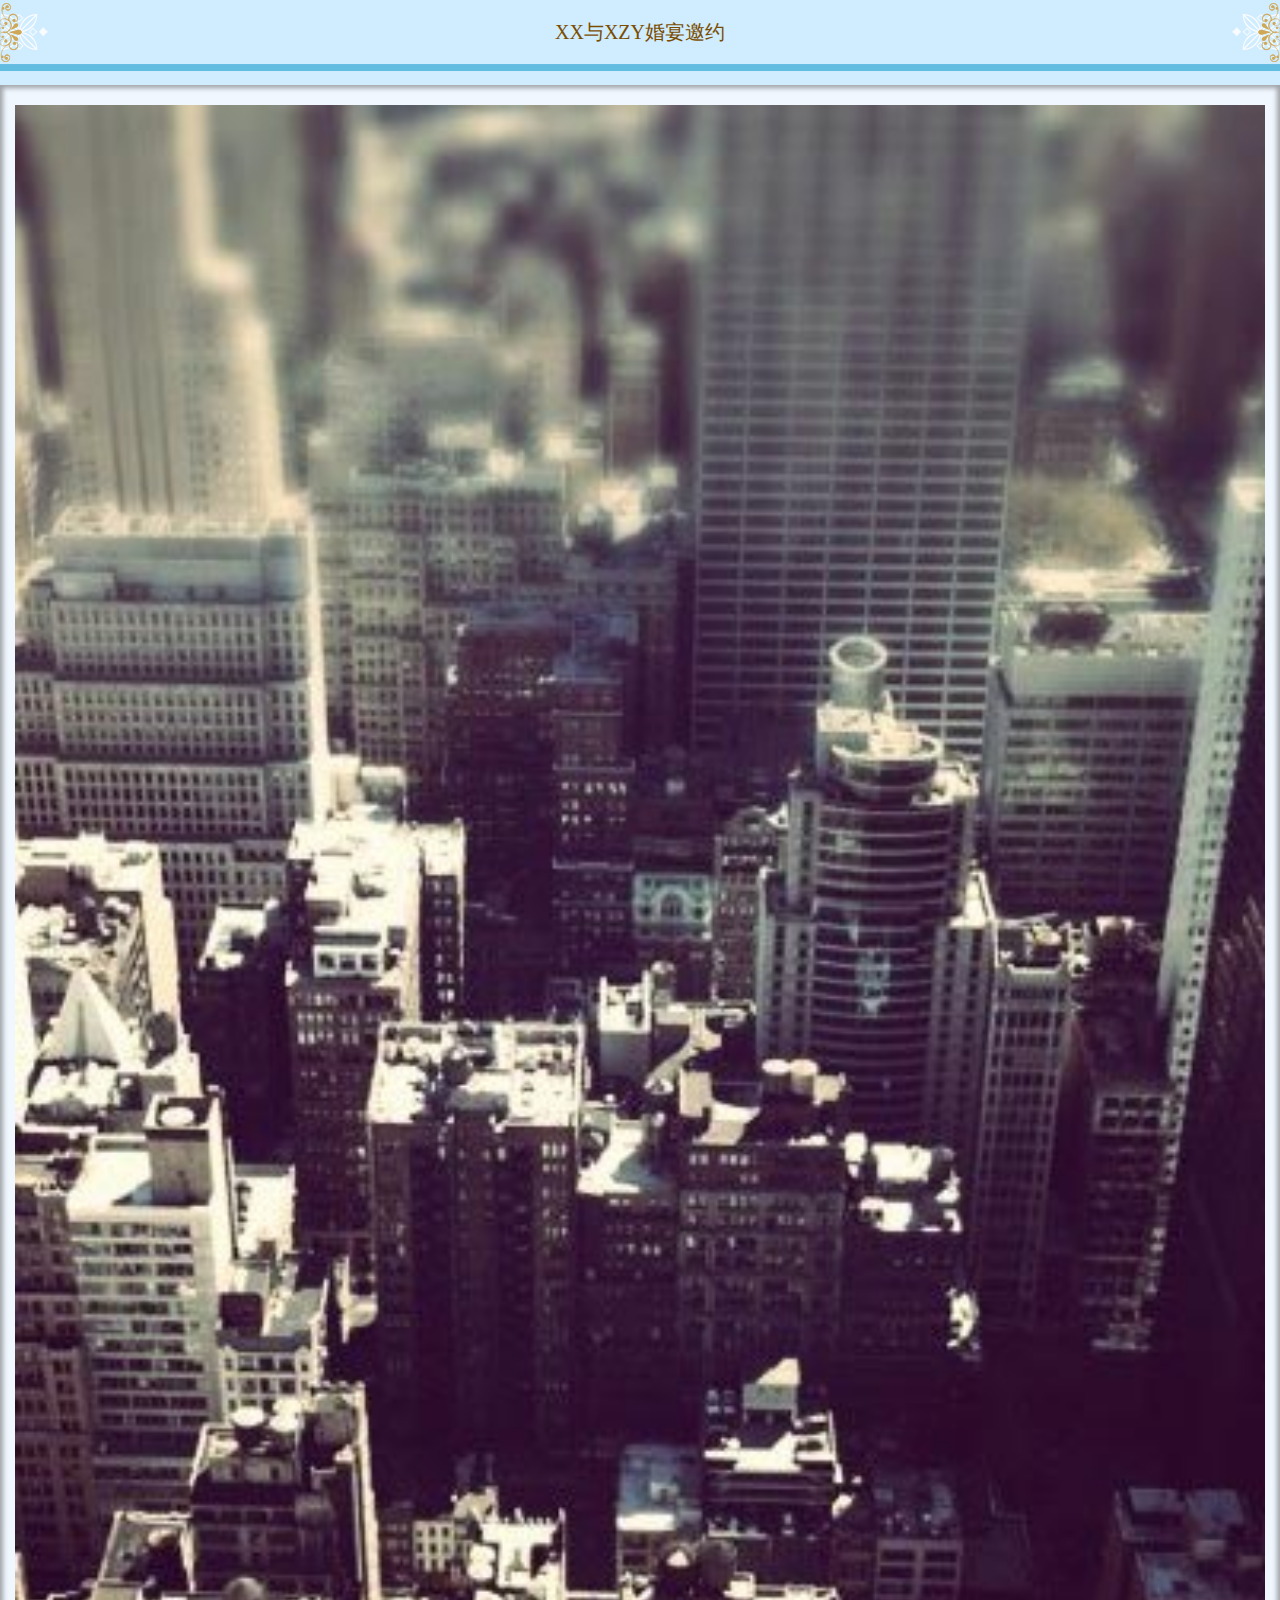
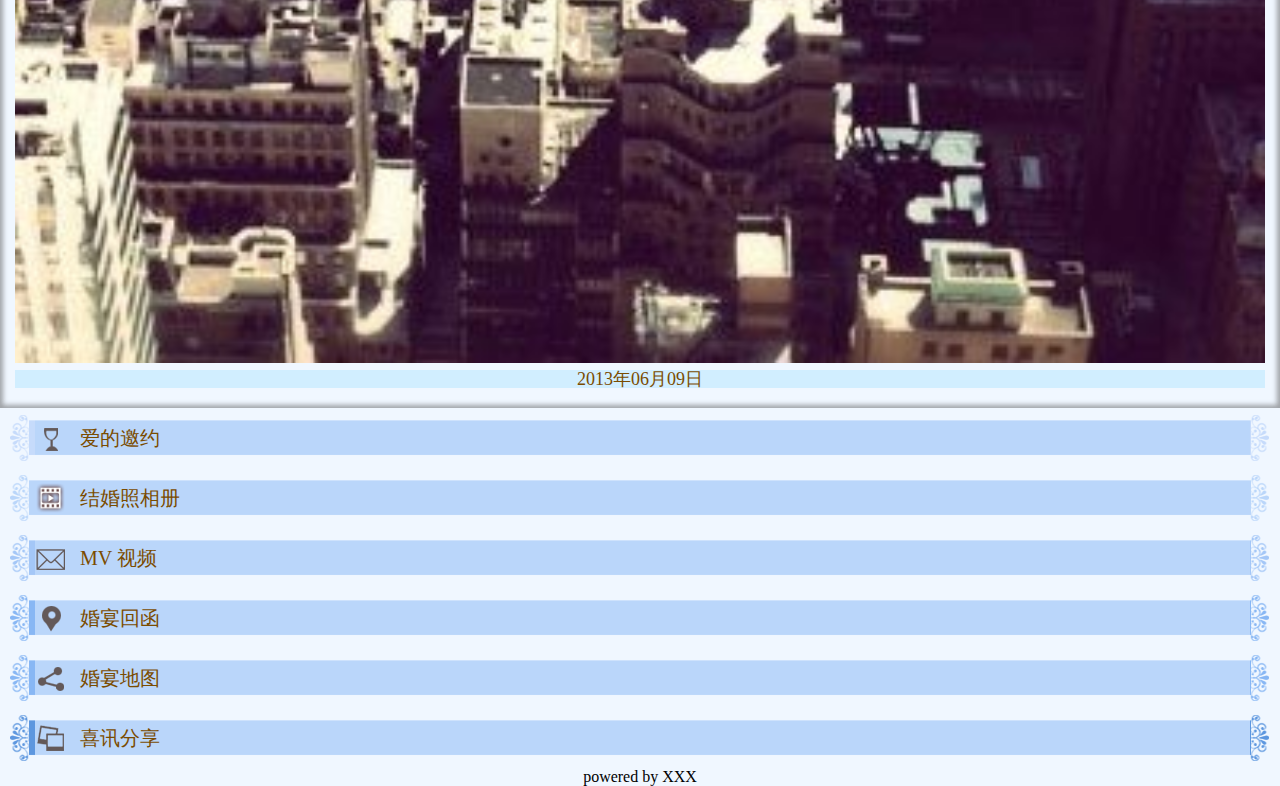
<file: index.html>
<!DOCTYPE html>
<html>
<head>
    <meta charset="utf-8">
    <meta http-equiv="X-UA-Compatible" content="IE=edge">
    <meta name="viewport" content="width=device-width, initial-scale=1, maximum-scale=1, user-scalable=no">
    <title>Test</title>
    <!--<link type="text/css" rel="stylesheet" href="asserts/jquery-ui-1.10.4.custom.css">-->
    <!--<link type="text/css" rel="stylesheet" href="asserts/bootstrap.css">-->
    <link type="text/css" rel="stylesheet" href="asserts/photoswipe.css">
    <link type="text/css" rel="stylesheet" href="asserts/bootstrap-theme.css">
    <link type="text/css" rel="stylesheet" href="blue-main.css">
    <script type="text/javascript" src="asserts/jquery-1.11.0.js"></script>
    <script type="text/javascript" src="asserts/jquery-ui-1.10.4.custom.js"></script>
    <script type="text/javascript" src="asserts/jquery.mousewheel.js"></script>
    <script type="text/javascript" src="asserts/bootstrap.js"></script>
    <script type="text/javascript" src="asserts/lib/simple-inheritance.min.js"></script>
    <script type="text/javascript" src="asserts/code-photoswipe-1.0.11.js"></script>
</head>
<body>
<div id="loading">
    <div id="contents">
        <a id="stop"><img src="blue/funssage_loading2.gif"></a>
    </div>
</div>
<header>
    <div id="header">
        <div class="inner-main-tr">
            <div class="inner-main-tl">
                <div class="inner-main-tm">
                    <div id="main-title">
                        <div class="main-title-tr">
                            <div class="main-title-tl">
                                <div class="main-title-tm">
                                </div>
                            </div>
                        </div>
                        <div class="main-title-mr">
                            <div class="main-title-ml">

                                <div class="main-title-mm">
                                    <div id="maintitlehtml">
                                <span id="maintitlehtml-span">
                                    XX与XZY婚宴邀约
                                </span>
                                    </div>
                                </div>

                            </div>
                        </div>
                        <div class="main-title-br">
                            <div class="main-title-bl">
                                <div class="main-title-bm">
                                </div>
                            </div>
                        </div>
                    </div>
                </div>
            </div>
        </div>
    </div>
    <div id="content">
        <img src="album/wall.jpg" title="main">
		<div id="subtitlehtml">
			<span style="font-weight: normal; font-size: 18px; ">2013年06月09日</span>
		</div>
    </div>
    <div id="footer"></div>

</header>
<main>
<div id="accordion">
<h3>
    <div name="button1" id="button1" class="button">
        <div class="button-tr">
            <div class="button-tl">
                <div class="button-tm"></div>
            </div>
        </div>
        <div class="button-mr">
            <div class="button-ml">
                <div class="button-mm">
                    <a href="#">
                        <img class="iconimage" alt="1.png" src="/blue/1.png"/>&nbsp;
                        <span id="sp1">爱的邀约</span>
                    </a>
                </div>
            </div>
        </div>
        <div class="button-br">
            <div class="button-bl">
                <div class="button-bm"></div>
            </div>
        </div>
    </div>


</h3>

<div>
    <article>
        <p>this is a start!</p>

        <p>this is the content!</p>

        <p>this is the end!</p>
    </article>
</div>
<h3>
    <div name="button2" id="button2" class="button">
        <div class="button-tr">
            <div class="button-tl">
                <div class="button-tm"></div>
            </div>
        </div>
        <div class="button-mr">
            <div class="button-ml">
                <div class="button-mm">
                    <a href="#">
                        <img class="iconimage" alt="1.png" src="/blue/2.png"/>&nbsp;
                        <span id="sp2">结婚照相册</span>
                    </a>
                </div>
            </div>
        </div>
        <div class="button-br">
            <div class="button-bl">
                <div class="button-bm"></div>
            </div>
        </div>
    </div>
</h3>

<div id="Gallery">
    <ul class="gallery-row">
        <li class="gallery-item"><a href="album/1_b.jpg">
            <img src="album/1_s.jpg" alt="Image 001" class="img-responsive img-rounded"/></a>
        </li>
        <li class="gallery-item"><a href="album/2_b.jpg">
            <img src="album/2_s.jpg" alt="Image 002" class="img-responsive img-rounded"/></a>
        </li>
        <li class="gallery-item"><a href="album/3_b.jpg">
            <img src="album/3_s.jpg" alt="Image 003" class="img-responsive img-rounded"/></a>
        </li>
    </ul>
    <ul class="gallery-row">
        <li class="gallery-item"><a href="album/1_b.jpg">
            <img src="album/1_s.jpg" alt="Image 001" class="img-responsive img-rounded"/></a>
        </li>
        <li class="gallery-item"><a href="album/2_b.jpg">
            <img src="album/2_s.jpg" alt="Image 002" class="img-responsive img-rounded"/></a>
        </li>
        <li class="gallery-item"><a href="album/3_b.jpg">
            <img src="album/3_s.jpg" alt="Image 003" class="img-responsive img-rounded"/></a>
        </li>
    </ul>

</div>
<h3>
    <div name="button3" id="button3" class="button">
        <div class="button-tr">
            <div class="button-tl">
                <div class="button-tm"></div>
            </div>
        </div>
        <div class="button-mr">
            <div class="button-ml">
                <div class="button-mm">
                    <a href="#">
                        <img class="iconimage" alt="1.png" src="/blue/3.png"/>&nbsp;
                        <span id="sp3">MV 视频</span>
                    </a>
                </div>
            </div>
        </div>
        <div class="button-br">
            <div class="button-bl">
                <div class="button-bm"></div>
            </div>
        </div>
    </div>
</h3>

<div>
    <video id='mv' name='mv' width="100%" accesskey="" src="album/demo.mp4">
    	 Your browser does not support the <code>video</code> element.
    </video>
</div>
<h3>
    <div name="button4" id="button4" class="button">
        <div class="button-tr">
            <div class="button-tl">
                <div class="button-tm"></div>
            </div>
        </div>
        <div class="button-mr">
            <div class="button-ml">
                <div class="button-mm">
                    <a href="#">
                        <img class="iconimage" alt="1.png" src="/blue/4.png"/>&nbsp;
                        <span id="">婚宴回函</span>
                    </a>
                </div>
            </div>
        </div>
        <div class="button-br">
            <div class="button-bl">
                <div class="button-bm"></div>
            </div>
        </div>
    </div>
</h3>

<div>
    <form action="feedback.php" method="post">
        <input type="text" id="name" name="name">
        <input type="submit" value="send">
    </form>

</div>

<h3>
    <div name="button5" id="button5" class="button">
        <div class="button-tr">
            <div class="button-tl">
                <div class="button-tm"></div>
            </div>
        </div>
        <div class="button-mr">
            <div class="button-ml">
                <div class="button-mm">
                    <a href="#">
                        <img class="iconimage" alt="1.png" src="/blue/5.png"/>&nbsp;
                        <span id="sp4">婚宴地图</span>
                    </a>
                </div>
            </div>
        </div>
        <div class="button-br">
            <div class="button-bl">
                <div class="button-bm"></div>
            </div>
        </div>
    </div>
</h3>

<div>
    <img src="album/map1.png" accesskey="" alt="" class="">
</div>
<h3>
    <div name="button7" id="button7" class="button">
        <div class="button-tr">
            <div class="button-tl">
                <div class="button-tm"></div>
            </div>
        </div>
        <div class="button-mr">
            <div class="button-ml">
                <div class="button-mm">
                    <a href="#">
                        <img class="iconimage" alt="1.png" src="/blue/7.png"/>&nbsp;
                        <span id="sp5">喜讯分享</span>
                    </a>
                </div>
            </div>
        </div>
        <div class="button-br">
            <div class="button-bl">
                <div class="button-bm"></div>
            </div>
        </div>
    </div>
</h3>

<div>
    <a href="#" title="share this moment!">share this moment!</a>
</div>

</div>
</main>
<div id="main-footer"></div>
<footer>powered by XXX</footer>
<script type="text/javascript">
    $(window).load(function(){
        $('#loading').hide();
    });
    // Set up PhotoSwipe with all anchor tags in the Gallery container
    document.addEventListener('DOMContentLoaded', function () {

        Code.photoSwipe('a', '#Gallery');

    }, false);
    $(function () {
        $('#stop').bind('click', function(){
            $('#loading').hide();
        });
        $('#accordion').accordion(
                {
                    active: false,
                    collapsible: true,
                    heightStyle: 'content'
                }
        );
        $('#accordion').on('accordionactivate', function (event, ui) {
//           console.log(event.target);
//           console.log(ui.newHeader);
//           console.log(ui.oldHeader);
        });
        $("#accordion").bind('accordionactivate', function(event, ui) {
            if ($(ui.newHeader).offset() != null){
                $('html, body').animate({scrollTop: $(ui.newHeader).offset().top} );
            }
			// if current panel is video;
			// start
			if($(ui.newPanel).find('video').length){
				$('#mv').each(function(){
					this.play();
				});
			}
        });

    });

</script>
</body>
</html>
</file>
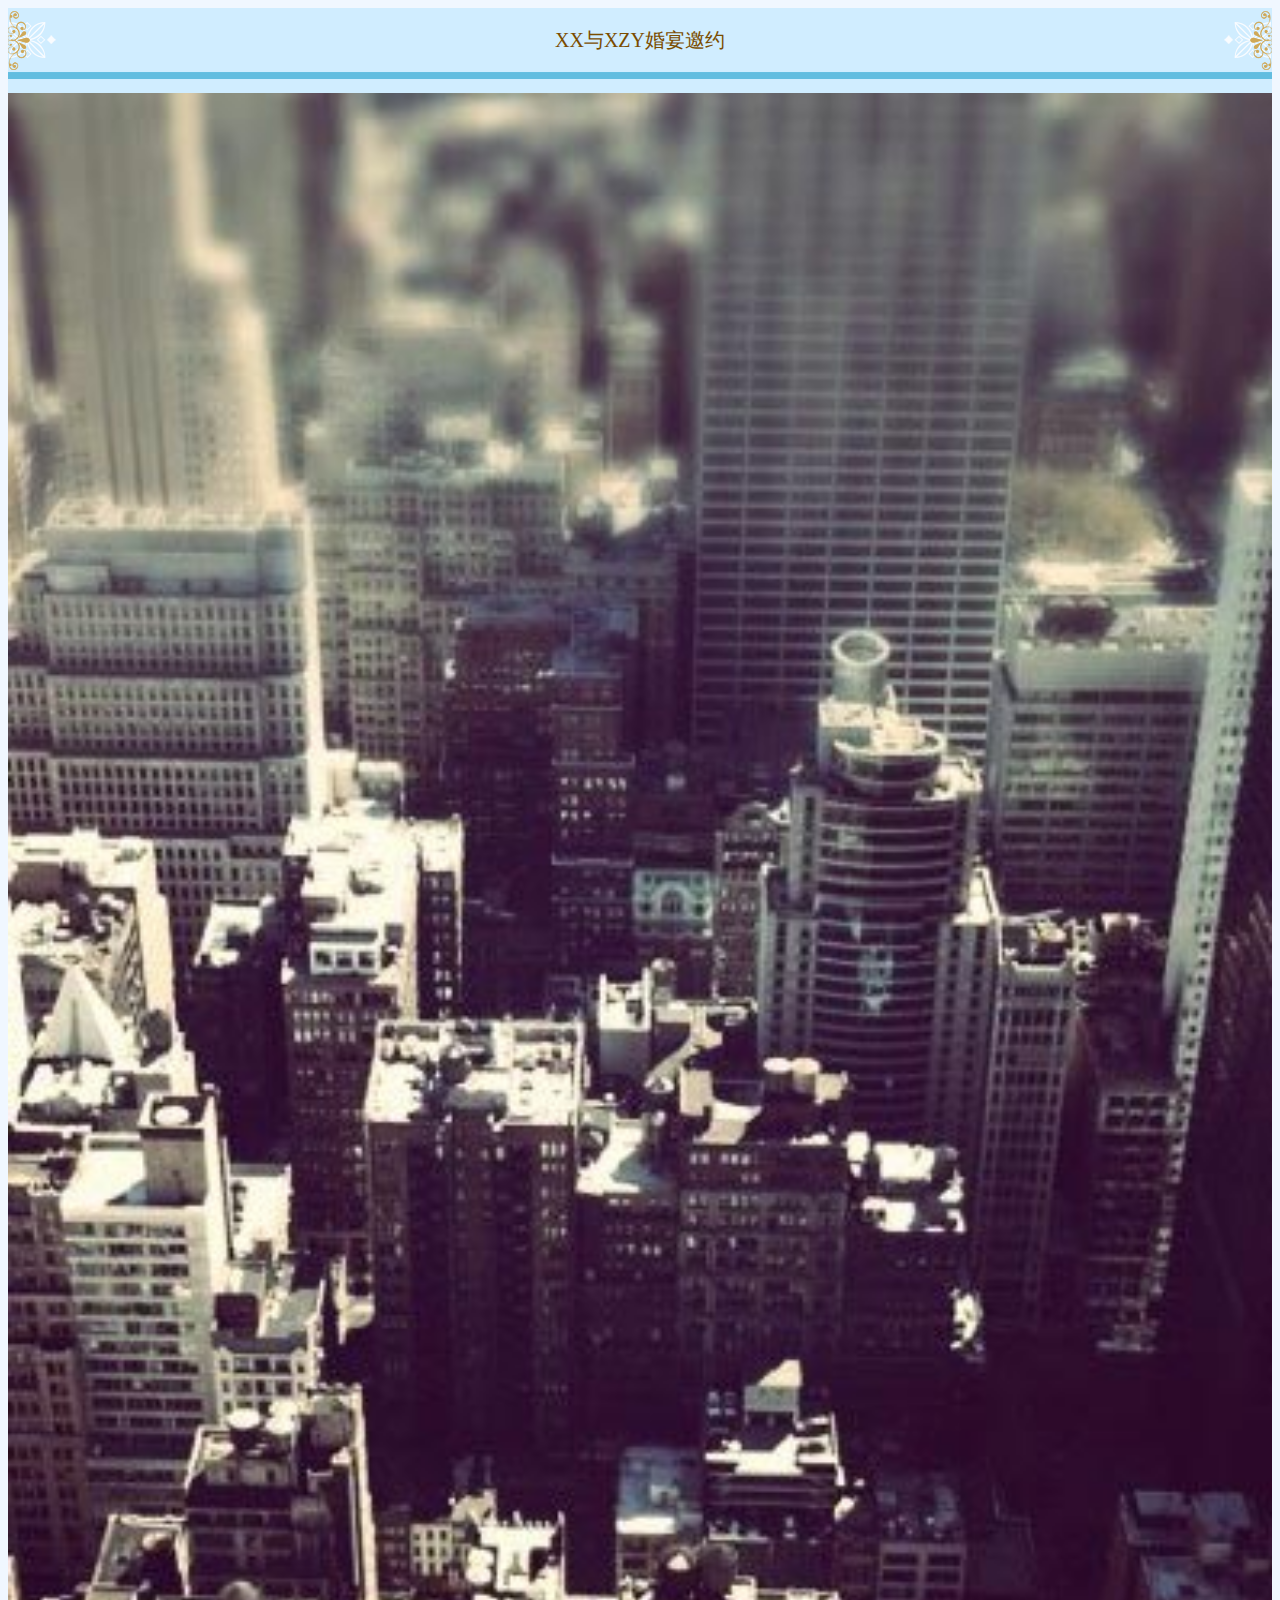
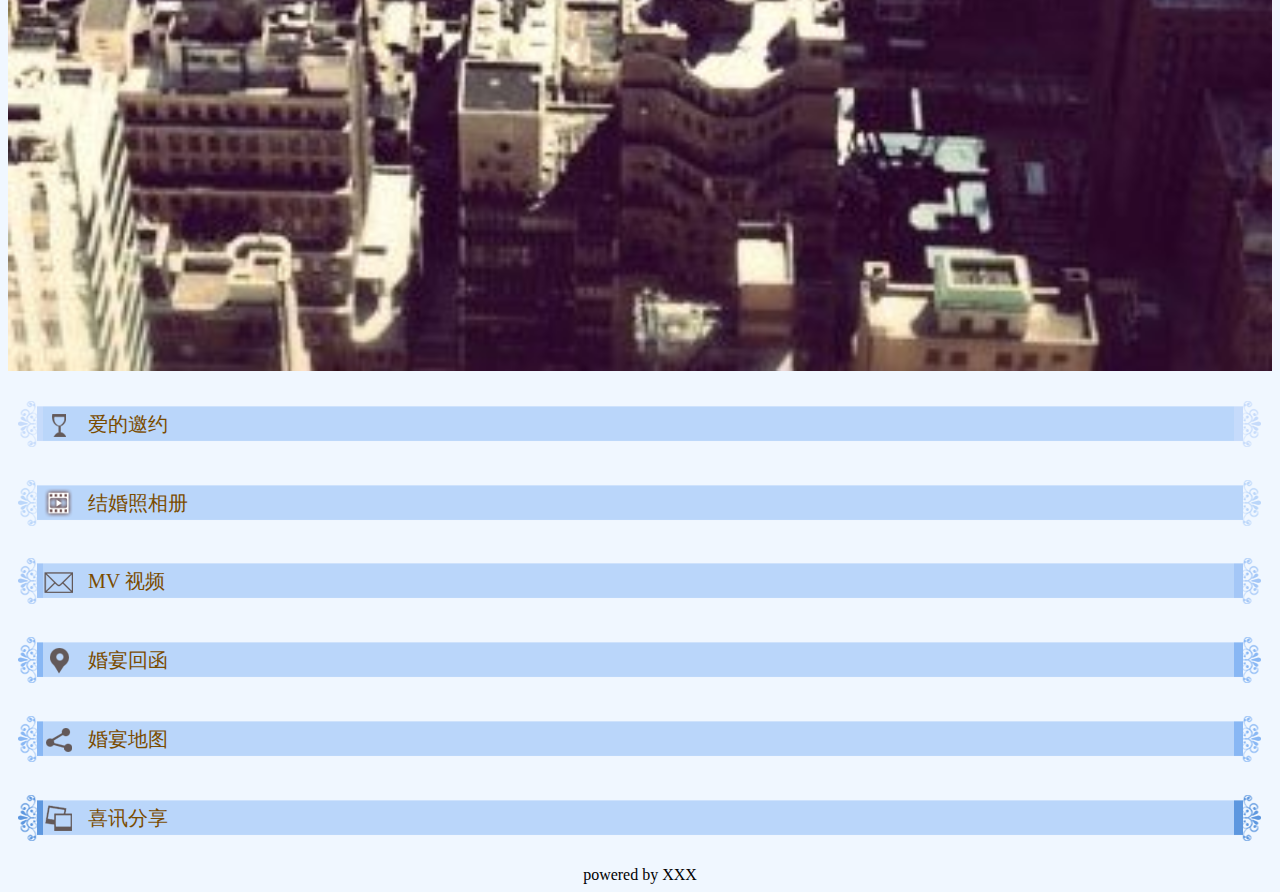
<file: tmp/accordion-blue.html>
<!DOCTYPE html>
<html>
<head>
    <meta charset="utf-8">
    <meta http-equiv="X-UA-Compatible" content="IE=edge">
    <meta name="viewport" content="width=device-width, initial-scale=1, maximum-scale=1, user-scalable=no">
    <title>Test</title>
    <!--<link type="text/css" rel="stylesheet" href="asserts/jquery-ui-1.10.4.custom.css">-->
    <!--<link type="text/css" rel="stylesheet" href="asserts/bootstrap.css">-->
    <link type="text/css" rel="stylesheet" href="asserts/photoswipe.css">
    <link type="text/css" rel="stylesheet" href="asserts/bootstrap-theme.css">
    <link type="text/css" rel="stylesheet" href="blue-main.css">
    <script type="text/javascript" src="asserts/jquery-1.11.0.js"></script>
    <script type="text/javascript" src="asserts/jquery-ui-1.10.4.custom.js"></script>
    <script type="text/javascript" src="asserts/jquery.mousewheel.js"></script>
    <script type="text/javascript" src="asserts/bootstrap.js"></script>
    <script type="text/javascript" src="asserts/lib/simple-inheritance.min.js"></script>
    <script type="text/javascript" src="asserts/code-photoswipe-1.0.11.js"></script>
</head>
<body>
<div id="loading">
    <div id="contents">
        <a id="stop"><img src="blue/funssage_loading2.gif"></a>
    </div>
</div>
<header>
    <div id="header">
        <div class="inner-main-tr">
            <div class="inner-main-tl">
                <div class="inner-main-tm">
                    <div id="main-title">
                        <div class="main-title-tr">
                            <div class="main-title-tl">
                                <div class="main-title-tm">
                                </div>
                            </div>
                        </div>
                        <div class="main-title-mr">
                            <div class="main-title-ml">

                                <div class="main-title-mm">
                                    <div id="maintitlehtml">
                                <span style="text-decoration: none; font-style: normal; font-size: 20px; font-weight: normal; ">
                                    XX与XZY婚宴邀约
                                </span>
                                    </div>
                                </div>

                            </div>
                        </div>
                        <div class="main-title-br">
                            <div class="main-title-bl">
                                <div class="main-title-bm">
                                </div>
                            </div>
                        </div>
                    </div>
                </div>
            </div>
        </div>
    </div>
    <div id="content">
        <img src="album/wall.jpg" title="main">
    </div>
    <div id="footer"></div>

</header>
<main>
<div id="accordion">
<h3>
    <div name="button1" id="button1" class="button">
        <div class="button-tr">
            <div class="button-tl">
                <div class="button-tm"></div>
            </div>
        </div>
        <div class="button-mr">
            <div class="button-ml">
                <div class="button-mm">
                    <a href="#">
                        <img class="iconimage" alt="1.png" src="/blue/1.png"/>&nbsp;
                        <span id="sp1">爱的邀约</span>
                    </a>
                </div>
            </div>
        </div>
        <div class="button-br">
            <div class="button-bl">
                <div class="button-bm"></div>
            </div>
        </div>
    </div>


</h3>

<div>
    <article>
        <p>this is a start!</p>

        <p>this is the content!</p>

        <p>this is the end!</p>
    </article>
</div>
<h3>
    <div name="button2" id="button2" class="button">
        <div class="button-tr">
            <div class="button-tl">
                <div class="button-tm"></div>
            </div>
        </div>
        <div class="button-mr">
            <div class="button-ml">
                <div class="button-mm">
                    <a href="#">
                        <img class="iconimage" alt="1.png" src="/blue/2.png"/>&nbsp;
                        <span id="sp2">结婚照相册</span>
                    </a>
                </div>
            </div>
        </div>
        <div class="button-br">
            <div class="button-bl">
                <div class="button-bm"></div>
            </div>
        </div>
    </div>
</h3>

<div id="Gallery">
    <ul class="gallery-row">
        <li class="gallery-item"><a href="album/1_b.jpg">
            <img src="album/1_s.jpg" alt="Image 001" class="img-responsive img-rounded"/></a>
        </li>
        <li class="gallery-item"><a href="album/2_b.jpg">
            <img src="album/2_s.jpg" alt="Image 002" class="img-responsive img-rounded"/></a>
        </li>
        <li class="gallery-item"><a href="album/3_b.jpg">
            <img src="album/3_s.jpg" alt="Image 003" class="img-responsive img-rounded"/></a>
        </li>
    </ul>
    <ul class="gallery-row">
        <li class="gallery-item"><a href="album/1_b.jpg">
            <img src="album/1_s.jpg" alt="Image 001" class="img-responsive img-rounded"/></a>
        </li>
        <li class="gallery-item"><a href="album/2_b.jpg">
            <img src="album/2_s.jpg" alt="Image 002" class="img-responsive img-rounded"/></a>
        </li>
        <li class="gallery-item"><a href="album/3_b.jpg">
            <img src="album/3_s.jpg" alt="Image 003" class="img-responsive img-rounded"/></a>
        </li>
    </ul>

</div>
<h3>
    <div name="button3" id="button3" class="button">
        <div class="button-tr">
            <div class="button-tl">
                <div class="button-tm"></div>
            </div>
        </div>
        <div class="button-mr">
            <div class="button-ml">
                <div class="button-mm">
                    <a href="#">
                        <img class="iconimage" alt="1.png" src="/blue/3.png"/>&nbsp;
                        <span id="sp3">MV 视频</span>
                    </a>
                </div>
            </div>
        </div>
        <div class="button-br">
            <div class="button-bl">
                <div class="button-bm"></div>
            </div>
        </div>
    </div>
</h3>

<div>
    <video width="100%" accesskey="" autoplay="autoplay" src="album/demo.mp4"></video>
</div>
<h3>
    <div name="button4" id="button4" class="button">
        <div class="button-tr">
            <div class="button-tl">
                <div class="button-tm"></div>
            </div>
        </div>
        <div class="button-mr">
            <div class="button-ml">
                <div class="button-mm">
                    <a href="#">
                        <img class="iconimage" alt="1.png" src="/blue/4.png"/>&nbsp;
                        <span id="">婚宴回函</span>
                    </a>
                </div>
            </div>
        </div>
        <div class="button-br">
            <div class="button-bl">
                <div class="button-bm"></div>
            </div>
        </div>
    </div>
</h3>

<div>
    <form action="feedback.php" method="post">
        <input type="text" id="name" name="name">
        <input type="submit" value="send">
    </form>

</div>

<h3>
    <div name="button5" id="button5" class="button">
        <div class="button-tr">
            <div class="button-tl">
                <div class="button-tm"></div>
            </div>
        </div>
        <div class="button-mr">
            <div class="button-ml">
                <div class="button-mm">
                    <a href="#">
                        <img class="iconimage" alt="1.png" src="/blue/5.png"/>&nbsp;
                        <span id="sp4">婚宴地图</span>
                    </a>
                </div>
            </div>
        </div>
        <div class="button-br">
            <div class="button-bl">
                <div class="button-bm"></div>
            </div>
        </div>
    </div>
</h3>

<div>
    <img src="album/map1.png" accesskey="" alt="" class="">
</div>
<h3>
    <div name="button7" id="button7" class="button">
        <div class="button-tr">
            <div class="button-tl">
                <div class="button-tm"></div>
            </div>
        </div>
        <div class="button-mr">
            <div class="button-ml">
                <div class="button-mm">
                    <a href="#">
                        <img class="iconimage" alt="1.png" src="/blue/7.png"/>&nbsp;
                        <span id="sp5">喜讯分享</span>
                    </a>
                </div>
            </div>
        </div>
        <div class="button-br">
            <div class="button-bl">
                <div class="button-bm"></div>
            </div>
        </div>
    </div>
</h3>

<div>
    <a href="#" title="share this moment!">share this moment!</a>
</div>

</div>
</main>
<div id="main-footer"></div>
<footer>powered by XXX</footer>
<script type="text/javascript">
    $(window).load(function(){
        $('#loading').hide();
    });
    // Set up PhotoSwipe with all anchor tags in the Gallery container
    document.addEventListener('DOMContentLoaded', function () {

        Code.photoSwipe('a', '#Gallery');

    }, false);
    $(function () {
        $('#stop').bind('click', function(){
            $('#loading').hide();
        });
        $('#accordion').accordion(
                {
                    active: false,
                    collapsible: true,
                    heightStyle: 'content'
                }
        );
        $('#accordion').on('accordionactivate', function (event, ui) {
//           console.log(event.target);
//           console.log(ui.newHeader);
//           console.log(ui.oldHeader);
        });
        $("#accordion").bind('accordionchange', function(event, ui) {
            if ($(ui.newHeader).offset() != null){
                $('html, body').animate({scrollTop: $(ui.newHeader).offset().top} );
            }
        });

    });

</script>
</body>
</html>
</file>
<file: asserts/photoswipe.css>
/*
 * PhotoSwipe - http://www.photoswipe.com/
 * Copyright (c) 2011 by Code Computerlove (http://www.codecomputerlove.com)
 * Licensed under the MIT license
 *
 * Default styles for SwipeGallery
 * Avoid any position or dimension based styles
 * where possible, unless specified already here.
 * The gallery automatically works out gallery item
 * positions etc.
 */

body.ps-active {
    -webkit-text-size-adjust: none;
    overflow: hidden;
}

body.ps-active * {
    -webkit-tap-highlight-color: rgba(255, 255, 255, 0);
}

body.ps-active *:focus {
    outline: 0;
}

/* Document overlay */
div.ps-document-overlay {
    background: #000;
}

/* Viewport */
div.ps-viewport {
    background: #000;
    cursor: pointer;
}

/* Zoom/pan/rotate layer */
div.ps-zoom-pan-rotate {
    background: #000;
}

/* Slider */
div.ps-slider-item-loading {
    background: url(photoswipe-loader.gif) no-repeat center center;
}

/* Caption */
div.ps-caption {
    background: #000000;
    background: -moz-linear-gradient(top, #303130 0%, #000101 100%);
    background: -webkit-gradient(linear, left top, left bottom, color-stop(0%, #303130), color-stop(100%, #000101));
    border-bottom: 1px solid #42403f;
    color: #ffffff;
    font-size: 13px;
    font-family: "Lucida Grande", Helvetica, Arial, Verdana, sans-serif;
    text-align: center;
}

div.ps-caption-bottom {
    border-top: 1px solid #42403f;
    border-bottom: none;
}

div.ps-caption-content {
    padding: 13px;
}

/* Toolbar */
div.ps-toolbar {
    background: #000000;
    background: -moz-linear-gradient(top, #303130 0%, #000101 100%);
    background: -webkit-gradient(linear, left top, left bottom, color-stop(0%, #303130), color-stop(100%, #000101));
    border-top: 1px solid #42403f;
    color: #ffffff;
    font-size: 13px;
    font-family: "Lucida Grande", Helvetica, Arial, Verdana, sans-serif;
    text-align: center;
    height: 44px;
    display: table;
    table-layout: fixed;
}

div.ps-toolbar-top {
    border-bottom: 1px solid #42403f;
    border-top: none;
}

div.ps-toolbar-close, div.ps-toolbar-previous, div.ps-toolbar-next, div.ps-toolbar-play {
    cursor: pointer;
    display: table-cell;
}

div.ps-toolbar div div.ps-toolbar-content {
    width: 44px;
    height: 44px;
    margin: 0 auto 0;
    background-image: url(photoswipe-icons.png);
    background-repeat: no-repeat;
}

div.ps-toolbar-close div.ps-toolbar-content {
    background-position: 0 0;
}

div.ps-toolbar-previous div.ps-toolbar-content {
    background-position: -44px 0;
}

div.ps-toolbar-previous-disabled div.ps-toolbar-content {
    background-position: -44px -44px;
}

div.ps-toolbar-next div.ps-toolbar-content {
    background-position: -132px 0;
}

div.ps-toolbar-next-disabled div.ps-toolbar-content {
    background-position: -132px -44px;
}

div.ps-toolbar-play div.ps-toolbar-content {
    background-position: -88px 0;
}

/* Hi-res retina display */
@media only screen and (-webkit-min-device-pixel-ratio: 2) {
    div.ps-toolbar div div.ps-toolbar-content {
        -webkit-background-size: 176px 88px;
        background-image: url(photoswipe-icons@2x.png);
    }
}

.gallery-row{
    column-count:3;
    -moz-column-count:3; /* Firefox */
    -webkit-column-count:3; /* Safari and Chrome */
    margin: 0;
    padding: 0;
}
.gallery-row li {
    float: left;
    list-style: none;
    padding: 2px;
}
.gallery-row li img{
    margin: 0 auto;
    vertical-align: middle;

}
div img{
    width: 100%;
}
header{
    text-align: center;
}
</file>
<file: tmp/asserts/photoswipe.css>
/*
 * PhotoSwipe - http://www.photoswipe.com/
 * Copyright (c) 2011 by Code Computerlove (http://www.codecomputerlove.com)
 * Licensed under the MIT license
 *
 * Default styles for SwipeGallery
 * Avoid any position or dimension based styles
 * where possible, unless specified already here.
 * The gallery automatically works out gallery item
 * positions etc.
 */

body.ps-active {
    -webkit-text-size-adjust: none;
    overflow: hidden;
}

body.ps-active * {
    -webkit-tap-highlight-color: rgba(255, 255, 255, 0);
}

body.ps-active *:focus {
    outline: 0;
}

/* Document overlay */
div.ps-document-overlay {
    background: #000;
}

/* Viewport */
div.ps-viewport {
    background: #000;
    cursor: pointer;
}

/* Zoom/pan/rotate layer */
div.ps-zoom-pan-rotate {
    background: #000;
}

/* Slider */
div.ps-slider-item-loading {
    background: url(photoswipe-loader.gif) no-repeat center center;
}

/* Caption */
div.ps-caption {
    background: #000000;
    background: -moz-linear-gradient(top, #303130 0%, #000101 100%);
    background: -webkit-gradient(linear, left top, left bottom, color-stop(0%, #303130), color-stop(100%, #000101));
    border-bottom: 1px solid #42403f;
    color: #ffffff;
    font-size: 13px;
    font-family: "Lucida Grande", Helvetica, Arial, Verdana, sans-serif;
    text-align: center;
}

div.ps-caption-bottom {
    border-top: 1px solid #42403f;
    border-bottom: none;
}

div.ps-caption-content {
    padding: 13px;
}

/* Toolbar */
div.ps-toolbar {
    background: #000000;
    background: -moz-linear-gradient(top, #303130 0%, #000101 100%);
    background: -webkit-gradient(linear, left top, left bottom, color-stop(0%, #303130), color-stop(100%, #000101));
    border-top: 1px solid #42403f;
    color: #ffffff;
    font-size: 13px;
    font-family: "Lucida Grande", Helvetica, Arial, Verdana, sans-serif;
    text-align: center;
    height: 44px;
    display: table;
    table-layout: fixed;
}

div.ps-toolbar-top {
    border-bottom: 1px solid #42403f;
    border-top: none;
}

div.ps-toolbar-close, div.ps-toolbar-previous, div.ps-toolbar-next, div.ps-toolbar-play {
    cursor: pointer;
    display: table-cell;
}

div.ps-toolbar div div.ps-toolbar-content {
    width: 44px;
    height: 44px;
    margin: 0 auto 0;
    background-image: url(photoswipe-icons.png);
    background-repeat: no-repeat;
}

div.ps-toolbar-close div.ps-toolbar-content {
    background-position: 0 0;
}

div.ps-toolbar-previous div.ps-toolbar-content {
    background-position: -44px 0;
}

div.ps-toolbar-previous-disabled div.ps-toolbar-content {
    background-position: -44px -44px;
}

div.ps-toolbar-next div.ps-toolbar-content {
    background-position: -132px 0;
}

div.ps-toolbar-next-disabled div.ps-toolbar-content {
    background-position: -132px -44px;
}

div.ps-toolbar-play div.ps-toolbar-content {
    background-position: -88px 0;
}

/* Hi-res retina display */
@media only screen and (-webkit-min-device-pixel-ratio: 2) {
    div.ps-toolbar div div.ps-toolbar-content {
        -webkit-background-size: 176px 88px;
        background-image: url(photoswipe-icons@2x.png);
    }
}

.gallery-row{
    column-count:3;
    -moz-column-count:3; /* Firefox */
    -webkit-column-count:3; /* Safari and Chrome */
    margin: 0;
    padding: 0;
}
.gallery-row li {
    float: left;
    list-style: none;
    padding: 2px;
}
.gallery-row li img{
    margin: 0 auto;
    vertical-align: middle;

}
div img{
    width: 100%;
}
header{
    text-align: center;
}
</file>
<file: tmp/blue-main.css>
body {
    /* font-family: Georgia, "Times New Roman", Times, serif; */
    background: url(blue/background.png) repeat;
}
#Loading {
    position: absolute;
    top: 0;
    left: 0;
    width: 100%;
    height: 400%;
    background: #ffffff;
    margin: 0px 0 0 0px;
    z-index: 200;
}


#main-title {
    background-color: #d0edff;
}
.main-title-tr,.main-title-tl,.main-title-tm {
    font-size: 15%;
}
.main-title-mr {
    /* height: 80px; */
    background: url(blue/top_border_right.png) right center no-repeat;
    padding-right: 21px;
}
.main-title-ml {
    /* height: 80px; */
    background: url(blue/top_border_left.png) left center no-repeat;
    padding-left: 21px;
}
.main-title-mm {
    width: auto;
    color: #7A4C00;
    line-height: 1.2;
    text-align: center;
    padding: 20px 0px 20px 0;
}
.main-title-bm {
    height: 21px;
    background: url(blue/top_border_line.png) repeat-x;
}
.button {
    padding-top: 5px;
    padding-bottom: 5px;
    padding-left: 5px;
    padding-right: 5px;
}
#button1 .button-mr {
    width: auto;
    background: url(blue/button_1_ryt.png) right 0px no-repeat;
}
#button2 .button-ml {
    /*右框 内容*/
    width: auto;
    background: url(blue/button_2_left.png) left 0px no-repeat;
}
#button3 .button-ml {
    /*右框 内容*/
    width: auto;
    background: url(blue/button_3_left.png) left 0px no-repeat;
}
#button4 .button-ml {
    /*右框 内容*/
    width: auto;
    background: url(blue/button_4_left.png) left 0px no-repeat;
}
#button5 .button-ml {
    /*右框 内容*/
    width: auto;
    background: url(blue/button_4_left.png) left 0px no-repeat;
}
#button6 .button-ml {
    /*右框 内容*/
    width: auto;
    background: url(blue/button_5_left.png) left 0px no-repeat;
}
#button7 .button-ml {
    /*右框 内容*/
    width: auto;
    background: url(blue/button_5_left.png) left 0px no-repeat;
}


#button1 .button-ml {
    width: auto;
    background: url(blue/button_1_left.png) left 0px no-repeat;
}
#button2 .button-mr {
    /*右框 内容*/
    width: auto;
    background: url(blue/button_2_ryt.png) right 0px no-repeat;
}
#button3 .button-mr {
    /*右框 内容*/
    width: auto;
    background: url(blue/button_3_ryt.png) right 0px no-repeat;
}
#button4 .button-mr {
    /*右框 内容*/
    width: auto;
    background: url(blue/button_4_ryt.png) right 0px no-repeat;
}
#button5 .button-mr {
    /*右框 内容*/
    width: auto;
    background: url(blue/button_4_ryt.png) right 0px no-repeat;
}
#button6 .button-mr {
    /*右框 内容*/
    width: auto;
    background: url(blue/button_5_ryt.png) right 0px no-repeat;
}
#button7 .button-mr {
    /*右框 内容*/
    width: auto;
    background: url(blue/button_5_ryt.png) right 0px no-repeat;
}
.button-ml {
    display: block;
    height: 50px;
    color: #7A4C00;
    font-size: 20px;
    font-weight: normal;
    line-height: 50px;
    padding-left: 30px;
}
.button-mr {
    display: block;
    height: 50px;
    color: #7A4C00;
    font-size: 20px;
    font-weight: normal;
    line-height: 50px;
    padding-right: 33px;
}
.ui-accordion-icons .ui-accordion-header a {
    padding-left: 0.3em;
}
.button-mm a {
    position: relative;
    display: block;
    height: 50px;
    /* background: url(images/btn_bg1.png) 0px 0px repeat-x; */
    /* margin: 0 60px; */
    color: #7A4C00;
    font-size: 20px;
    font-weight: normal;
    line-height: 50px;
}
a, a:hover, a:active, a:focus {
    text-decoration: none;
    border: none;
    outline: none;
}
.button-mm a img {
    height: 33px;
    width: 32px;
    position: absolute;
    top: 50%;
    margin-top: -16px;
    /* float: left; */
    /* margin-top: -10px; */
}
img {
    border: 0;
}
.button-mm a span {
    padding-left: 35px;
}

.button-mm {
    width: auto;
    background: url(blue/button_2_mid.png) center 0px repeat-x;
    position: relative;
    display: block;
    height: 50px;
}
footer{
    text-align: center;
}
</file>
<file: blue-main.css>
/* reset */
body, div, ul, li, h1, h2, h3, h4, h5, h6, pre, form, input, textarea, p, th, td {
    margin: 0;
    padding: 0;

}
table {
    border-collapse: collapse;
    border-spacing: 0;
}
img {
    border: 0;
}
ul {
    list-style: none;
}
a, a:hover, a:active, a:focus {
    text-decoration: none;
    border: none;
    outline: none;
}
:focus {
    outline: 0;
}


body {
    /* font-family: Georgia, "Times New Roman", Times, serif; */
    background: url(blue/background.png) repeat;
}
h3 {
    /* -webkit-margin-before: 14px; */
    /* -webkit-margin-after: 18px; */
}
#subtitlehtml{
    margin-top: 3px;
    /* margin-bottom: 3px; */
    text-align: center;
    line-height: 1.0;
    color: #7A4C00;
    background-color: #D1EEFF;
    padding-top: 0px;
    padding-bottom: 0px;
}
#loading{
    position: absolute;
    top: 0;
    left: 0;
    width: 100%;
    height: 400%;
    background: #ffffff;
    margin: 0px 0 0 0px;
    z-index: 200;
}
#contents{
    position: absolute;
    left: 50%;
    top: 13%;
    margin: -50px 0 0 -30px;
}
#content{
    box-shadow: 0px 0px 5px 3px rgba(30%,30%,30%,0.5) inset;
    padding: 20px 15px;
}

.ui-accordion-header {
    /* margin:0 auto; */

}
.ui-accordion-content {
    display: block;
    overflow: visible;
    padding-top: 0px;
    padding-bottom: 0px;
    
    background: url(blue/textbox_bg.png);
    /* 加上背景 */
    padding: 20px 25px;
    -moz-box-shadow: 0px 0px 5px 3px rgba(30%,30%,30%,0.5) inset;
    -webkit-box-shadow: 0px 0px 5px 3px rgba(30%,30%,30%,0.5) inset;
    box-shadow: 0px 0px 5px 3px rgba(30%,30%,30%,0.5) inset;


}
#maintitlehtml-span
{
    text-decoration: none;
    font-style: normal;
    font-size: 20px;
    font-weight: normal;
}

#main-title {
    background-color: #d0edff;
}
.main-title-tr,.main-title-tl,.main-title-tm {
    font-size: 15%;
}
.main-title-mr {
    /* height: 80px; */
    background: url(blue/top_border_right.png) right center no-repeat;
    padding-right: 21px;
}
.main-title-ml {
    /* height: 80px; */
    background: url(blue/top_border_left.png) left center no-repeat;
    padding-left: 21px;
}
.main-title-mm {
    width: auto;
    color: #7A4C00;
    line-height: 1.2;
    text-align: center;
    padding: 20px 0px 20px 0;
}
.main-title-bm {
    height: 21px;
    background: url(blue/top_border_line.png) repeat-x;
}
.button {
    padding-top: 5px;
    padding-bottom: 5px;
    padding-left: 5px;
    padding-right: 5px;
}
#button1 .button-mr {
    width: auto;
    background: url(blue/button_1_ryt.png) right 0px no-repeat;
}
#button2 .button-ml {
    /*右框 内容*/
    width: auto;
    background: url(blue/button_2_left.png) left 0px no-repeat;
}
#button3 .button-ml {
    /*右框 内容*/
    width: auto;
    background: url(blue/button_3_left.png) left 0px no-repeat;
}
#button4 .button-ml {
    /*右框 内容*/
    width: auto;
    background: url(blue/button_4_left.png) left 0px no-repeat;
}
#button5 .button-ml {
    /*右框 内容*/
    width: auto;
    background: url(blue/button_4_left.png) left 0px no-repeat;
}
#button6 .button-ml {
    /*右框 内容*/
    width: auto;
    background: url(blue/button_5_left.png) left 0px no-repeat;
}
#button7 .button-ml {
    /*右框 内容*/
    width: auto;
    background: url(blue/button_5_left.png) left 0px no-repeat;
}


#button1 .button-ml {
    width: auto;
    background: url(blue/button_1_left.png) left 0px no-repeat;
}
#button2 .button-mr {
    /*右框 内容*/
    width: auto;
    background: url(blue/button_2_ryt.png) right 0px no-repeat;
}
#button3 .button-mr {
    /*右框 内容*/
    width: auto;
    background: url(blue/button_3_ryt.png) right 0px no-repeat;
}
#button4 .button-mr {
    /*右框 内容*/
    width: auto;
    background: url(blue/button_4_ryt.png) right 0px no-repeat;
}
#button5 .button-mr {
    /*右框 内容*/
    width: auto;
    background: url(blue/button_4_ryt.png) right 0px no-repeat;
}
#button6 .button-mr {
    /*右框 内容*/
    width: auto;
    background: url(blue/button_5_ryt.png) right 0px no-repeat;
}
#button7 .button-mr {
    /*右框 内容*/
    width: auto;
    background: url(blue/button_5_ryt.png) right 0px no-repeat;
}
.button-ml {
    display: block;
    height: 50px;
    color: #7A4C00;
    font-size: 20px;
    font-weight: normal;
    line-height: 50px;
    padding-left: 30px;
}
.button-mr {
    display: block;
    height: 50px;
    color: #7A4C00;
    font-size: 20px;
    font-weight: normal;
    line-height: 50px;
    padding-right: 25px;
}
.ui-accordion-icons .ui-accordion-header a {
    padding-left: 0.3em;
}
.button-mm a {
    position: relative;
    display: block;
    height: 50px;
    /* background: url(images/btn_bg1.png) 0px 0px repeat-x; */
    /* margin: 0 60px; */
    color: #7A4C00;
    font-size: 20px;
    font-weight: normal;
    line-height: 50px;
}
a, a:hover, a:active, a:focus {
    text-decoration: none;
    border: none;
    outline: none;
}
.button-mm a img {
    height: 33px;
    width: 32px;
    position: absolute;
    top: 50%;
    margin-top: -16px;
    /* float: left; */
    /* margin-top: -10px; */
}
img {
    border: 0;
}
.button-mm a span {
    padding-left: 35px;
}

.button-mm {
    width: auto;
    background: url(blue/button_2_mid.png) center 0px repeat-x;
    position: relative;
    display: block;
    height: 50px;
}
footer {
    text-align: center;
}
.ui-state-hover #button1 .button-ml,.ui-state-hover #button2 .button-ml,.ui-state-hover #button3 .button-ml,.ui-state-hover #button4 .button-ml,.ui-state-hover #button5 .button-ml,.ui-state-hover #button6 .button-ml,.ui-state-hover #button7 .button-ml {
    background-position: left -50px;
}

.ui-state-active #button1 .button-ml,.ui-state-active #button2 .button-ml,.ui-state-active #button3 .button-ml,.ui-state-active #button4 .button-ml,.ui-state-active #button5 .button-ml,.ui-state-active #button6 .button-ml,.ui-state-active #button7 .button-ml {
    background-position: left -100px;
}



.ui-state-hover #button1 .button-mm,.ui-state-hover #button2 .button-mm,.ui-state-hover #button3 .button-mm,.ui-state-hover #button4 .button-mm,.ui-state-hover #button5 .button-mm,.ui-state-hover #button6 .button-mm,.ui-state-hover #button7 .button-mm {
    background-position: center -50px;
}

.ui-state-active #button1 .button-mm,.ui-state-active #button2 .button-mm,.ui-state-active #button3 .button-mm,.ui-state-active #button4 .button-mm,.ui-state-active #button5 .button-mm,.ui-state-active #button6 .button-mm,.ui-state-active #button7 .button-mm {
    background-position: center -100px;
}
</file>
